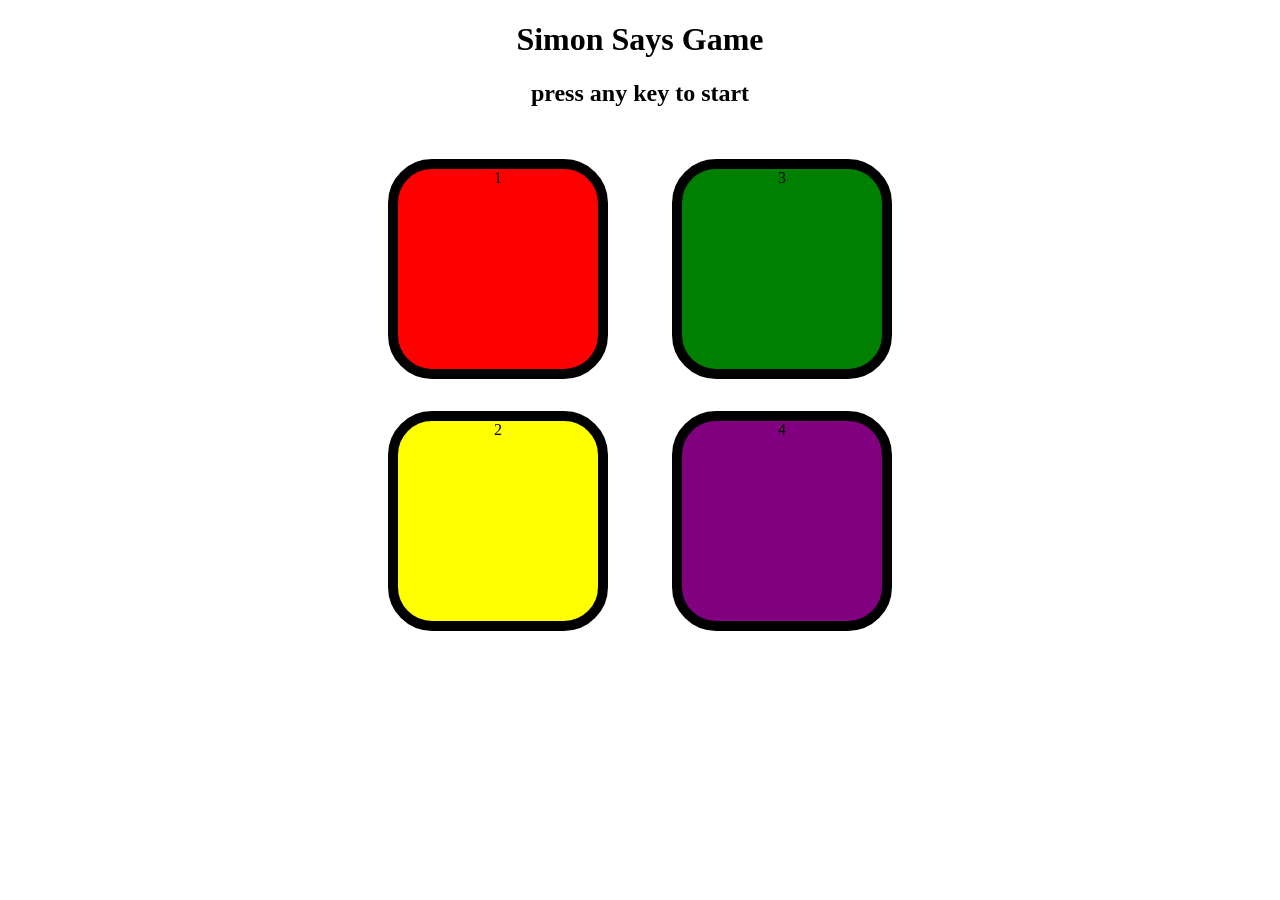
<file: index.html>
<!DOCTYPE html>
<html lang="en">
<head>
    <meta charset="UTF-8">
    <meta name="viewport" content="width=device-width, initial-scale=1.0">
    <title>simon says game</title>
    <link rel="stylesheet" href="simon.css">
</head>
<body>
    <h1>Simon Says Game</h1>
    <h2>press any key to start</h2>
    <div class="btncontainer">
        <div class="line1">
        <div class="btn red" id="red">1</div>
        <div class="btn yellow" id="yellow">2</div>
        </div>
        <div class="line2">
        <div class="btn green" id="green">3</div>
        <div class="btn purple" id="purple">4</div>
    </div>
    </div>

    <script src="simon.js"></script>
</body>
</html>
</file>
<file: simon.css>
body{
    text-align: center;
}

.btn{
    height: 200px;
    width: 200px;
    border-radius: 20%;
    border: 10px solid black;
    margin: 2rem;
}

.btncontainer{
  display: flex;
  justify-content: center;

}

.red{
    background-color: red;
}
.yellow{
    background-color: yellow;
}
.green{
    background-color: green;
}
.purple{
    background-color: purple;
}

.flash{
    background-color: white;
}

.userflash{
    background-color: darkolivegreen;
}
</file>
